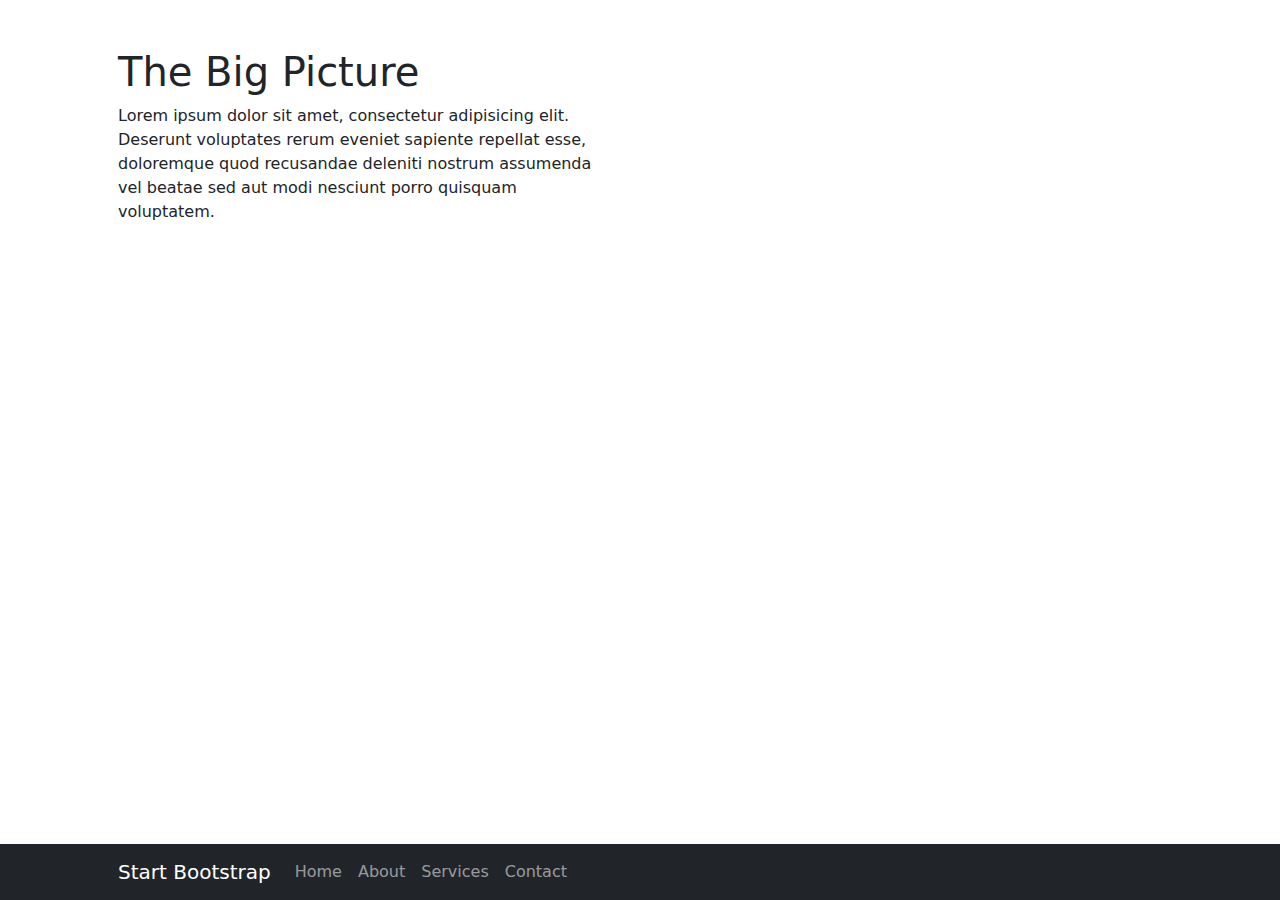
<file: index.html>
<!DOCTYPE html>
<html lang="en">
    <head>
        <meta charset="utf-8" />
        <meta name="viewport" content="width=device-width, initial-scale=1, shrink-to-fit=no" />
        <meta name="description" content="" />
        <meta name="author" content="" />
        <title>The Big Picture - Start Bootstrap Template</title>
        <!-- Favicon-->
        <link rel="icon" type="image/x-icon" href="assets/favicon.ico" />
        <!-- Core theme CSS (includes Bootstrap)-->
        <link href="css/styles.css" rel="stylesheet" />
    </head>
    <body>
        <!-- Navigation-->
        <nav class="navbar navbar-expand-lg navbar-dark bg-dark fixed-bottom">
            <div class="container px-4 px-lg-5">
                <a class="navbar-brand" href="#!">Start Bootstrap</a>
                <button class="navbar-toggler" type="button" data-bs-toggle="collapse" data-bs-target="#navbarResponsive" aria-controls="navbarResponsive" aria-expanded="false" aria-label="Toggle navigation"><span class="navbar-toggler-icon"></span></button>
                <div class="collapse navbar-collapse" id="navbarResponsive">
                    <ul class="navbar-nav ml-auto">
                        <li class="nav-item active"><a class="nav-link" href="#!">Home</a></li>
                        <li class="nav-item"><a class="nav-link" href="#!">About</a></li>
                        <li class="nav-item"><a class="nav-link" href="#!">Services</a></li>
                        <li class="nav-item"><a class="nav-link" href="#!">Contact</a></li>
                    </ul>
                </div>
            </div>
        </nav>
        <!-- Page Content-->
        <section>
            <div class="container px-4 px-lg-5">
                <div class="row gx-4 gx-lg-5">
                    <div class="col-lg-6">
                        <h1 class="mt-5">The Big Picture</h1>
                        <p>Lorem ipsum dolor sit amet, consectetur adipisicing elit. Deserunt voluptates rerum eveniet sapiente repellat esse, doloremque quod recusandae deleniti nostrum assumenda vel beatae sed aut modi nesciunt porro quisquam voluptatem.</p>
                    </div>
                </div>
            </div>
        </section>
        <!-- Bootstrap core JS-->
        <script src="https://cdn.jsdelivr.net/npm/bootstrap@5.1.3/dist/js/bootstrap.bundle.min.js"></script>
        <!-- Core theme JS-->
        <script src="js/scripts.js"></script>
    </body>
</html>
</file>
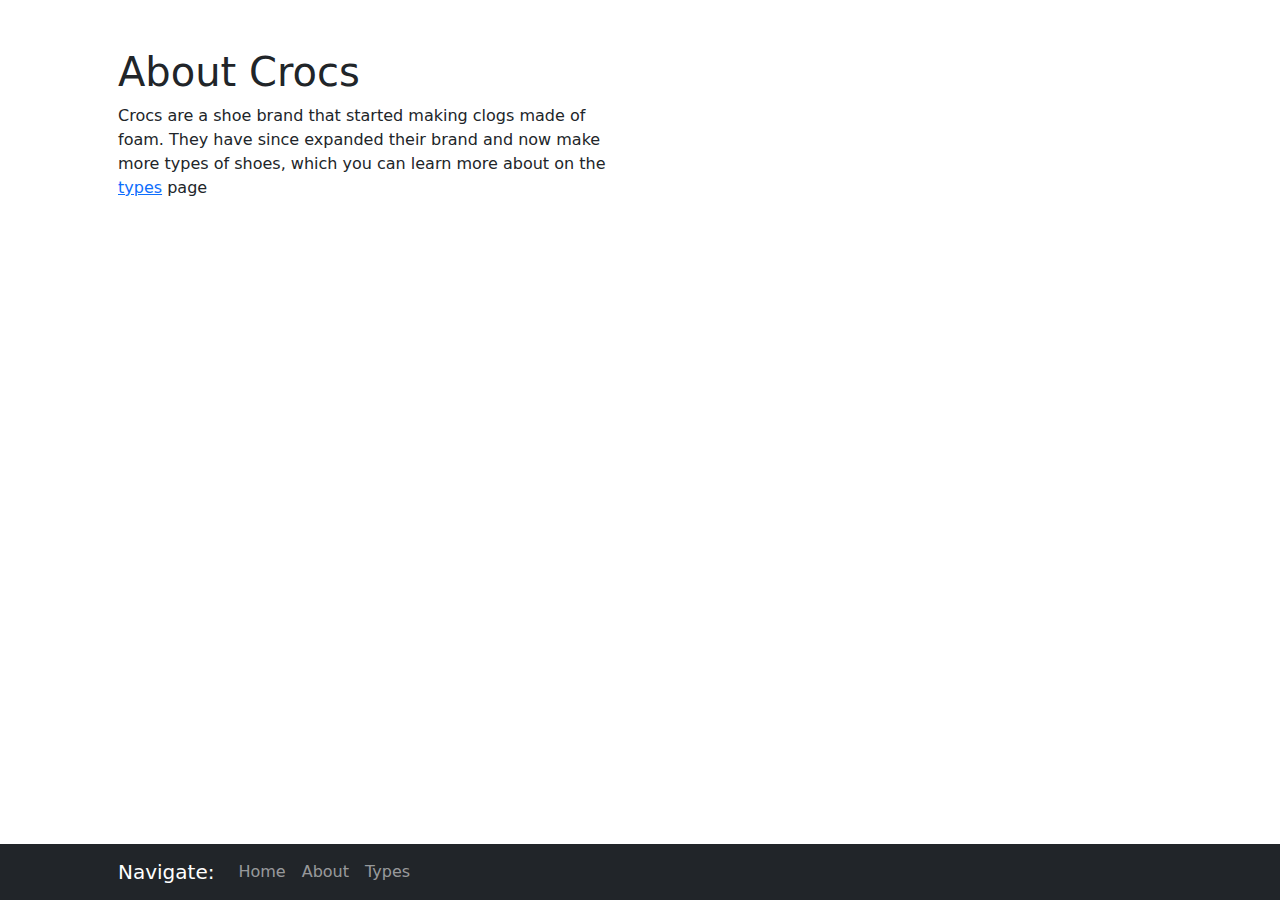
<file: about.html>
<!DOCTYPE html>
<html lang="en">
    <head>
        <meta charset="utf-8" />
        <meta name="viewport" content="width=device-width, initial-scale=1, shrink-to-fit=no" />
        <meta name="description" content="This is the about page for my website about Crocs" />
        <meta name="author" content="My-An Pham" />
        <title>Crocs: About</title>
        <!-- Favicon-->
        <link rel="icon" type="image/x-icon" href="assets/favicon.ico" />
        <!-- Core theme CSS (includes Bootstrap)-->
        <link href="css/styles.css" rel="stylesheet" />
    </head>
    <body>
        <!-- Navigation-->
        <nav class="navbar navbar-expand-lg navbar-dark bg-dark fixed-bottom">
            <div class="container px-4 px-lg-5">
                <a class="navbar-brand" href="#!">Navigate:</a>
                <button class="navbar-toggler" type="button" data-bs-toggle="collapse" data-bs-target="#navbarResponsive" aria-controls="navbarResponsive" aria-expanded="false" aria-label="Toggle navigation"><span class="navbar-toggler-icon"></span></button>
                <div class="collapse navbar-collapse" id="navbarResponsive">
                    <ul class="navbar-nav ml-auto">
                        <li class="nav-item active"><a class="nav-link" href="index.html">Home</a></li>
                        <li class="nav-item"><a class="nav-link" href="about.html">About</a></li>
                        <li class="nav-item"><a class="nav-link" href="types.html">Types</a></li>
                    </ul>
                </div>
            </div>
        </nav>
        <!-- Page Content-->
        <section>
            <div class="container px-4 px-lg-5">
                <div class="row gx-4 gx-lg-5">
                    <div class="col-lg-6">
                        <h1 class="mt-5">About Crocs</h1>
                        <p>Crocs are a shoe brand that started making clogs made of foam. They have since expanded their brand and now make more types of shoes, which you can learn more about on the <a href ="types.html">types</a> page</p>
                    </div>
                </div>
            </div>
        </section>
        <!-- Bootstrap core JS-->
        <script src="https://cdn.jsdelivr.net/npm/bootstrap@5.1.3/dist/js/bootstrap.bundle.min.js"></script>
        <!-- Core theme JS-->
        <script src="js/scripts.js"></script>
    </body>
</html>
</file>
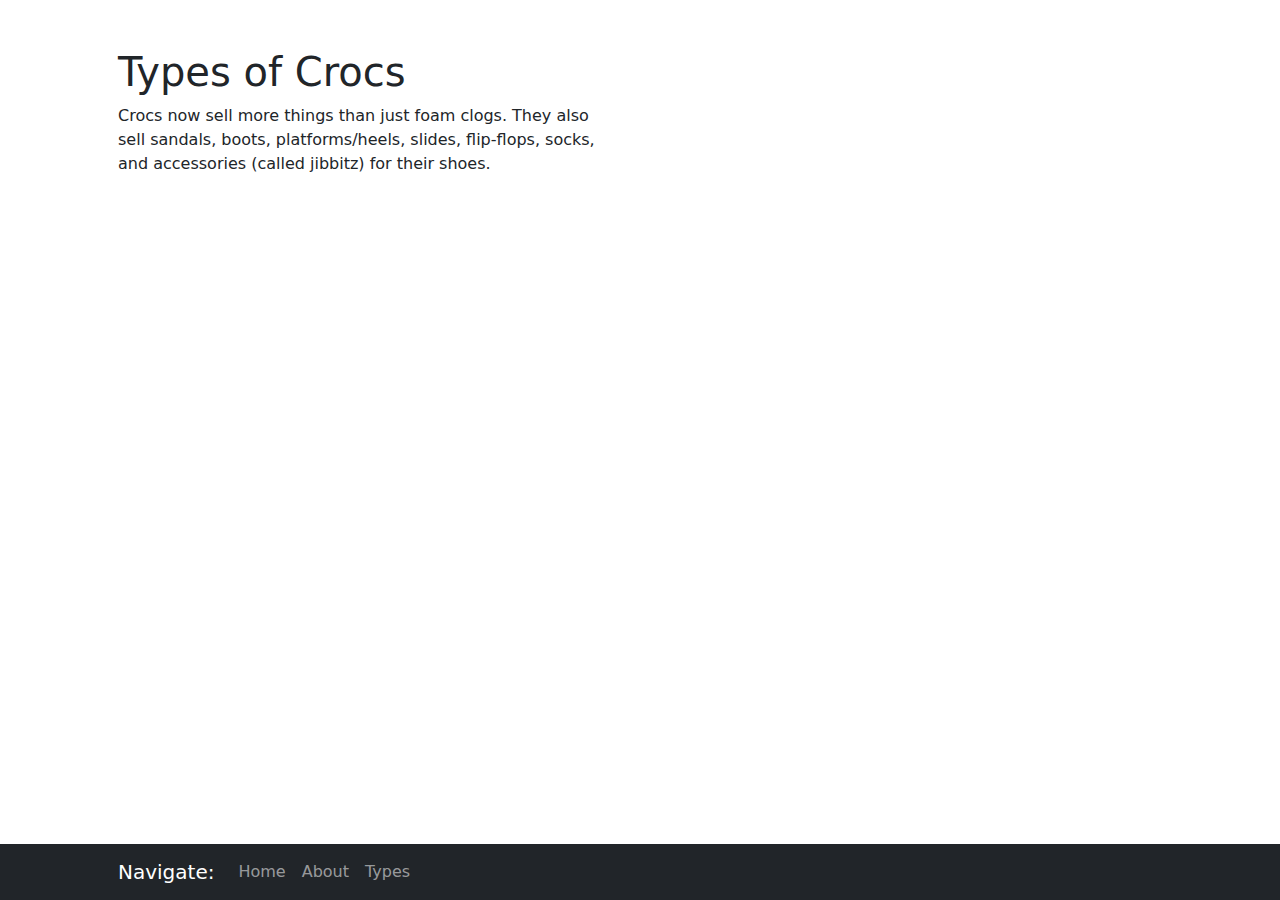
<file: types.html>
<!DOCTYPE html>
<html lang="en">
    <head>
        <meta charset="utf-8" />
        <meta name="viewport" content="width=device-width, initial-scale=1, shrink-to-fit=no" />
        <meta name="description" content="This is the page about types of Crocs for my website about Crocs" />
        <meta name="author" content="My-An Pham" />
        <title>Crocs: Types</title>
        <!-- Favicon-->
        <link rel="icon" type="image/x-icon" href="assets/favicon.ico" />
        <!-- Core theme CSS (includes Bootstrap)-->
        <link href="css/styles.css" rel="stylesheet" />
    </head>
    <body>
        <!-- Navigation-->
        <nav class="navbar navbar-expand-lg navbar-dark bg-dark fixed-bottom">
            <div class="container px-4 px-lg-5">
                <a class="navbar-brand" href="#!">Navigate:</a>
                <button class="navbar-toggler" type="button" data-bs-toggle="collapse" data-bs-target="#navbarResponsive" aria-controls="navbarResponsive" aria-expanded="false" aria-label="Toggle navigation"><span class="navbar-toggler-icon"></span></button>
                <div class="collapse navbar-collapse" id="navbarResponsive">
                    <ul class="navbar-nav ml-auto">
                        <li class="nav-item active"><a class="nav-link" href="index.html">Home</a></li>
                        <li class="nav-item"><a class="nav-link" href="about.html">About</a></li>
                        <li class="nav-item"><a class="nav-link" href="types.html">Types</a></li>
                    </ul>
                </div>
            </div>
        </nav>
        <!-- Page Content-->
        <section>
            <div class="container px-4 px-lg-5">
                <div class="row gx-4 gx-lg-5">
                    <div class="col-lg-6">
                        <h1 class="mt-5">Types of Crocs</h1>
                        <p>Crocs now sell more things than just foam clogs. They also sell sandals, boots, platforms/heels, slides, flip-flops, socks, and accessories (called jibbitz) for their shoes.</p>
                    </div>
                </div>
            </div>
        </section>
        <!-- Bootstrap core JS-->
        <script src="https://cdn.jsdelivr.net/npm/bootstrap@5.1.3/dist/js/bootstrap.bundle.min.js"></script>
        <!-- Core theme JS-->
        <script src="js/scripts.js"></script>
    </body>
</html>
</file>
